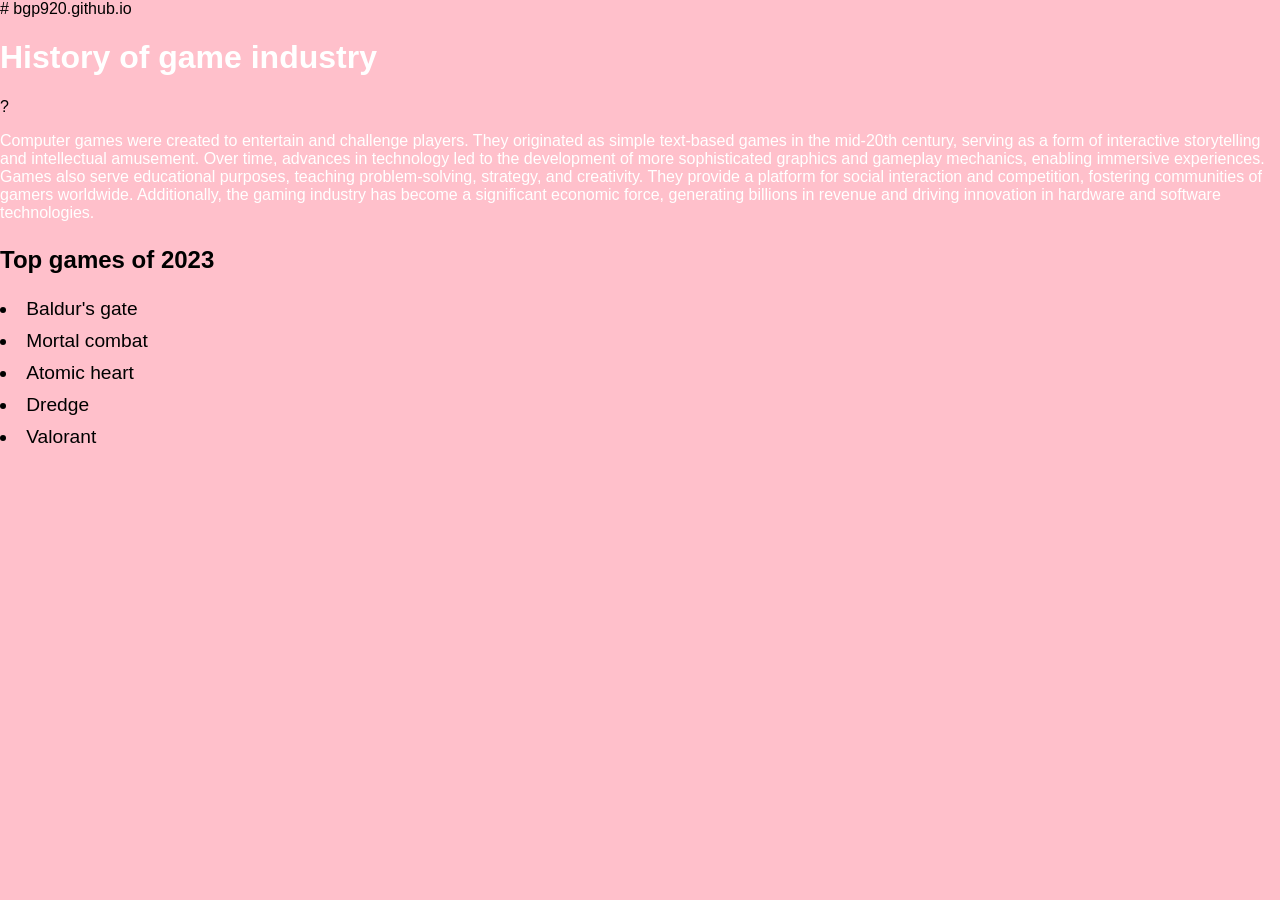
<file: title.html>
# bgp920.github.io

<!DOCTYPE html>
<html>
<head> 
<link rel="stylesheet" href="style.css"> 
<title>Page Title</title> 
</head> <body>
<h1> History of game industry</h1>?</h1> 
<p>Computer games were created to entertain and challenge players. They originated as simple text-based games in the mid-20th century, serving as a form of interactive storytelling and intellectual amusement. 
Over time, advances in technology led to the development of more sophisticated graphics and gameplay mechanics, enabling immersive experiences. 
Games also serve educational purposes, teaching problem-solving, strategy, and creativity. 
They provide a platform for social interaction and competition, fostering communities of gamers worldwide. Additionally, the gaming industry has become a significant economic force, generating billions in revenue and driving innovation in hardware and software technologies.</p>
 <h3> Top games of 2023 </h3>
      <li> Baldur's gate 
      </li>
      <li> Mortal combat </li>
  <li> Atomic heart
      </li>
      <li> Dredge </li>
 <li> Valorant
      </li>
</body> 
</html>
</file>
<file: style.css>
body {background: pink; 
}
img { float: right ;

}
p { color: white;
  
}
h1 { color: white;
   text-allign: center;
   }
   body {
      font-family: Arial, sans-serif;
      margin: 0;
      padding: 0;
  }
  
  .header {
      background-color: #333;
      color: #fff;
      padding: 20px;
      text-align: center;
  }
  
  .container {
      max-width: 960px;
      margin: 0 auto;
      padding: 20px;
  }
  
  h1 {
      font-size: 2em;
  }
  
  h3 {
      font-size: 1.5em;
  }
  
  ul {
      list-style: none;
      padding: 0;
  }
  
  li {
      font-size: 1.2em;
      margin-bottom: 10px;
  }
  
  /* Media query for tablets */
  @media (max-width: 768px) {
      h1 {
          font-size: 1.5em;
      }
  
      h3 {
          font-size: 1.2em;
      }
  
      li {
          font-size: 1em;
      }
  }
  
  /* Media query for smartphones */
  @media (max-width: 480px) {
      h1 {
          font-size: 1.2em;
      }
  
      h3 {
          font-size: 1em;
      }
  
      li {
          font-size: 0.9em;
      }
  }
</file>
